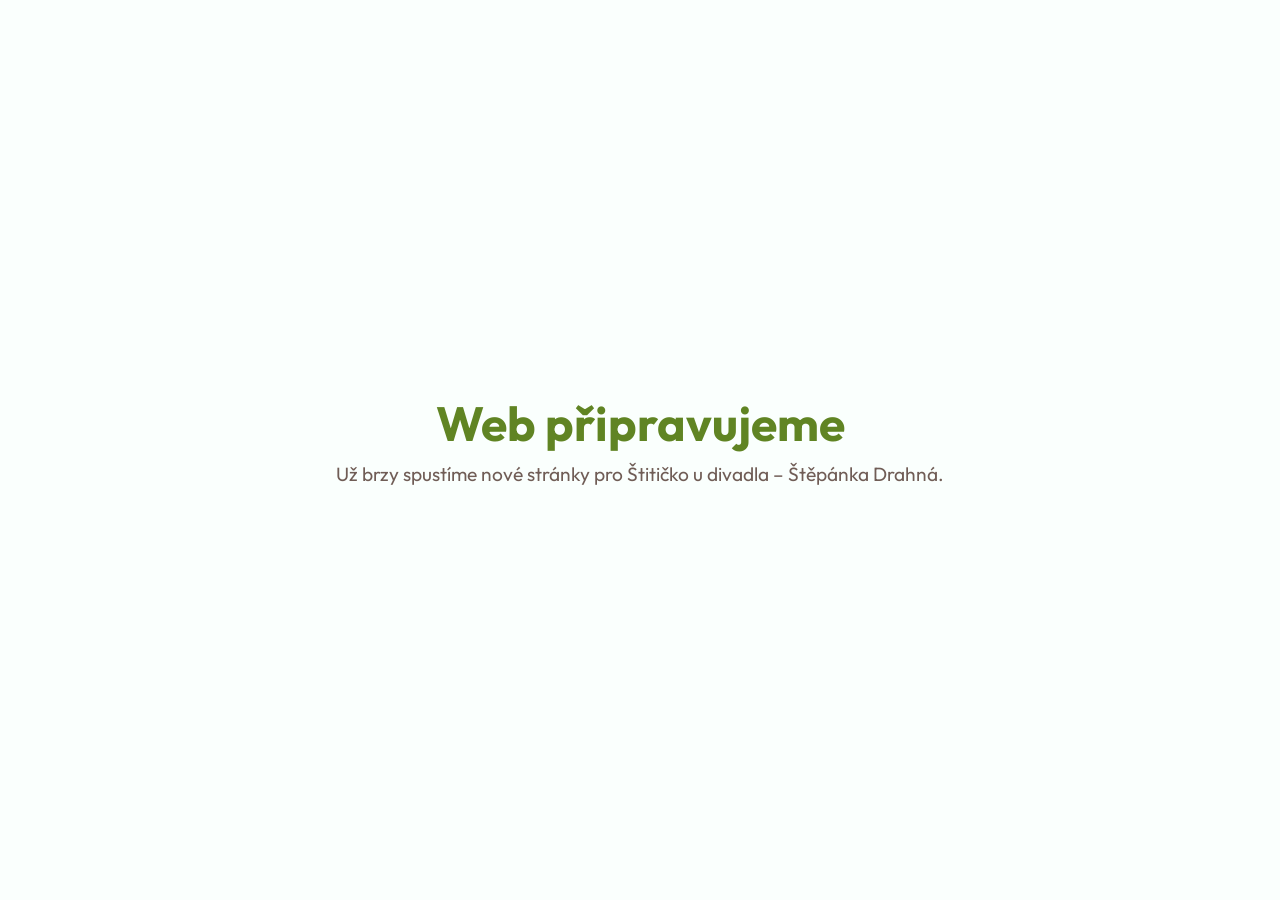
<file: pripravujeme.html>
<!DOCTYPE html>
<html lang="cs">
<head>
  <meta charset="UTF-8" />
  <meta name="viewport" content="width=device-width, initial-scale=1.0" />
      <meta name="robots" content="noindex, nofollow">
  <title>Štitičko u divadla</title>

  <!-- Bootstrap -->
  <link href="https://cdn.jsdelivr.net/npm/bootstrap@5.3.3/dist/css/bootstrap.min.css" rel="stylesheet" />

  <!-- Google Fonts: Outfit -->
  <link href="https://fonts.googleapis.com/css2?family=Outfit:wght@400;600;700&display=swap" rel="stylesheet" />

  <style>
    body {
      font-family: 'Outfit', sans-serif;
      background-color: #FAFFFD; /* Baby powder */
      color: #020202; /* Black */
      display: flex;
      flex-direction: column;
      justify-content: center;
      align-items: center;
      height: 100vh;
      margin: 0;
      text-align: center;
    }

    h1 {
      font-size: 3rem;
      font-weight: 700;
      color: #608423; /* Avocado */
    }

    p {
      font-size: 1.2rem;
      color: #705D56; /* Wenge */
    }

    .badge {
      background-color: #3C91E6; /* Tufts Blue */
      color: #FAFFFD;
      font-weight: 600;
      font-size: 1rem;
      padding: 0.5rem 1rem;
      border-radius: 0.5rem;
      margin-top: 1.5rem;
    }
  </style>
</head>
<body>
  <div>
    <h1>Web připravujeme</h1>
    <p>Už brzy spustíme nové stránky pro Štitičko u divadla – Štěpánka Drahná.</p>
  </div>
</body>
</html>
</file>
